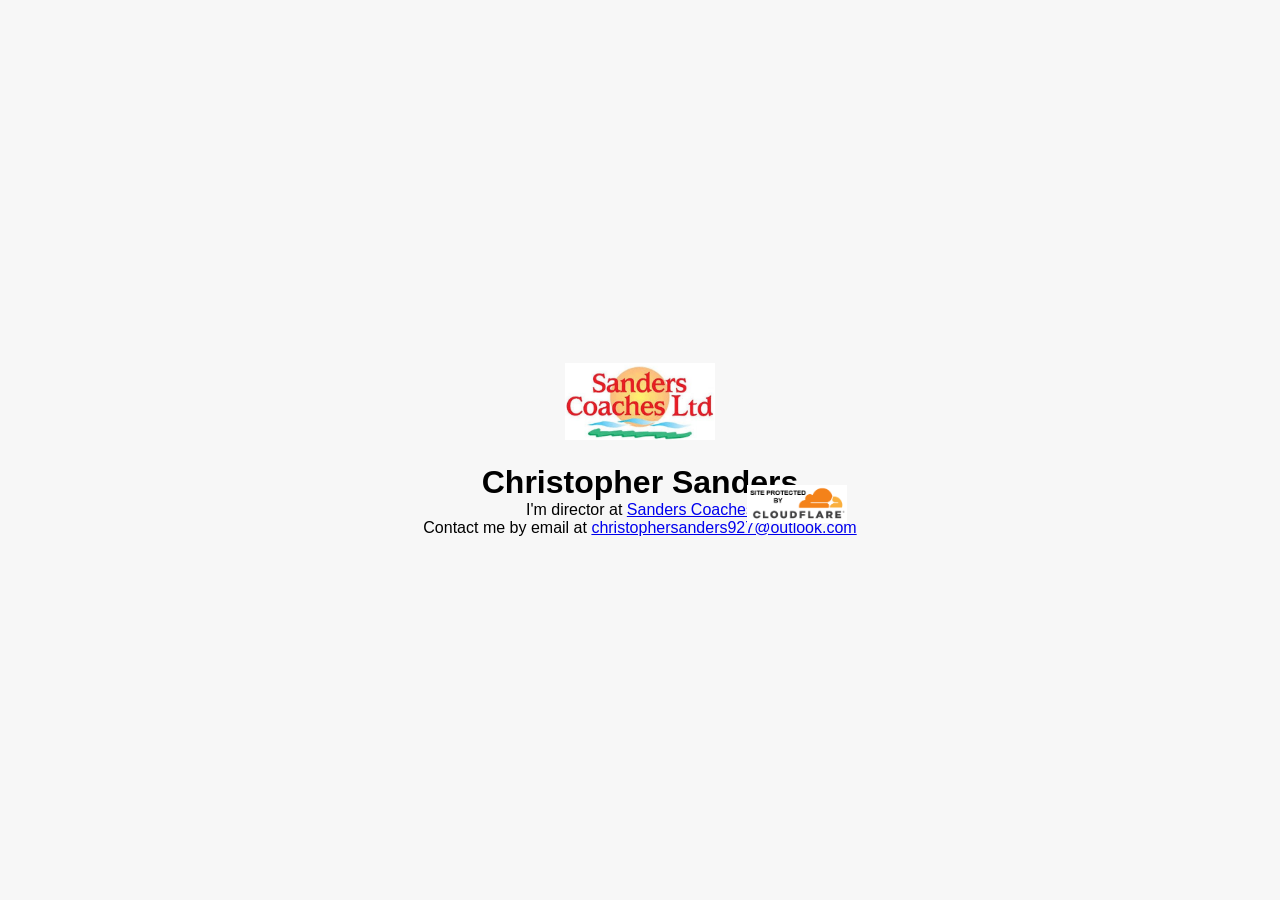
<file: index.html>
<!DOCTYPE html>
<html lang="en">
<head>
    <meta charset="UTF-8">
    <meta name="viewport" content="width=device-width, initial-scale=1.0">
    <title>Christopher Sanders - Home</title>
    <link rel="stylesheet" href="styles.css">
</head>
<body>
    <div class="container">
        <img src="sanders-coaches.png" alt="Logo" class="logo">
        <h1>Christopher Sanders</h1>
        <p class="description">I'm director at <a href="https://www.sanderscoaches.com" target="_blank" class="company-link">Sanders Coaches</a></p>
        <p class="contact">Contact me by email at <a href="mailto:christophersanders927@outlook.com" class="email-link">christophersanders927@outlook.com</a></p>
        <a href="https://www.cloudflare.com" class="cloudflare-link">
            <img src="cloudflare.png" alt="Cloudflare" class="cloudflare-logo">
        </a>
    </div>
</body>
</html>
</file>
<file: styles.css>
/* Basic Reset */
* {
    margin: 0;
    padding: 0;
    box-sizing: border-box;
}

/* Body and overall styling */
body {
    font-family: Arial, sans-serif;
    background-color: #f7f7f7;
    display: flex;
    justify-content: center;
    align-items: center;
    height: 100vh;
}

/* Container for all elements */
.container {
    text-align: center;
    position: relative;
}

/* Logo styling */
.logo {
    width: 150px;
    margin-bottom: 20px;
}

/* Error code styling */
.error-code {
    font-size: 80px;
    font-weight: bold;
    color: #333;
}

/* Error message styling */
.error-message {
    font-size: 16px;
    color: #666;
    margin-top: 10px;
}

/* Cloudflare logo and link styling */
.cloudflare-link {
    position: absolute;
    bottom: 10px;
    right: 10px;
}

.cloudflare-logo {
    width: 100px;
    height: auto;
}
</file>
